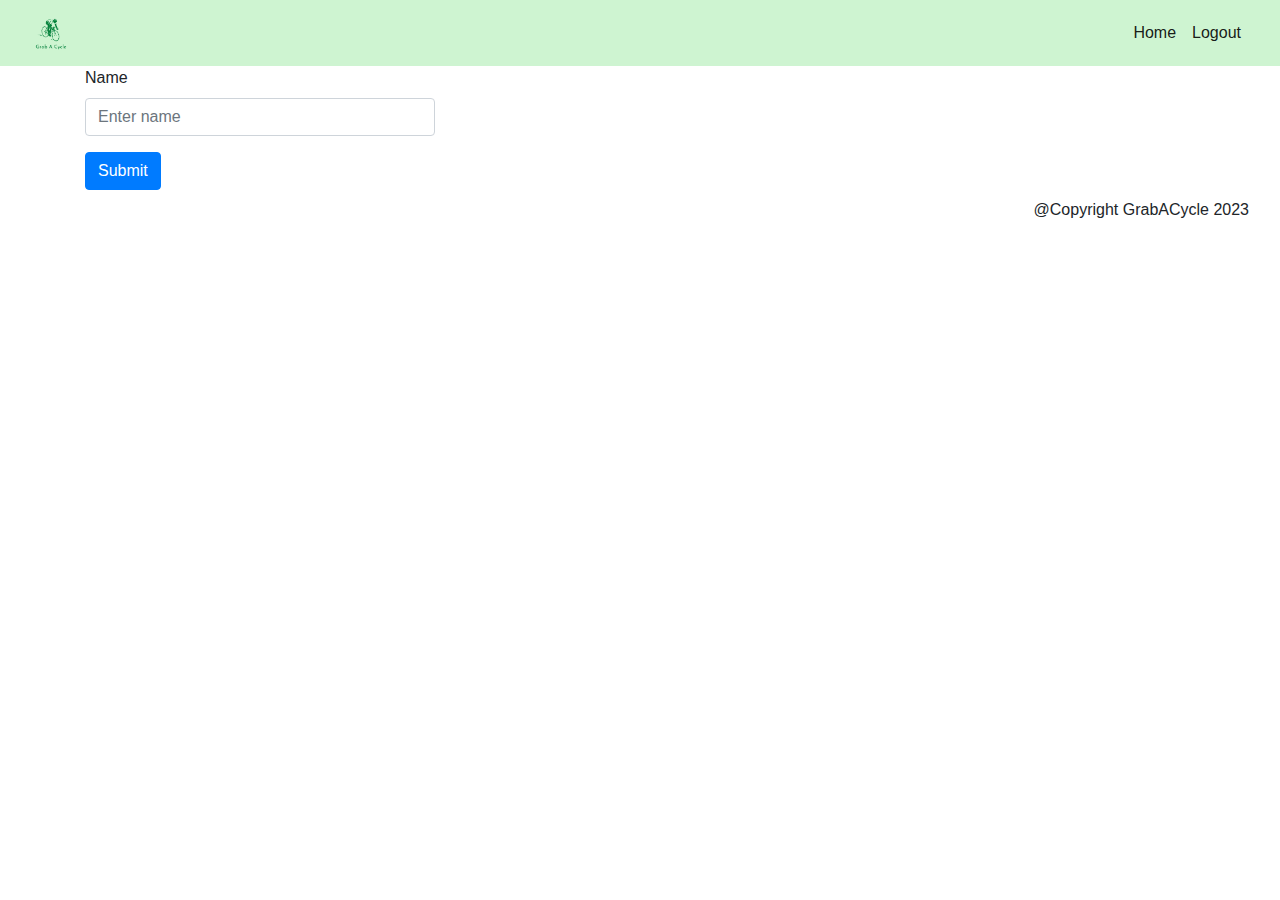
<file: src/main/resources/templates/categoriesAdd.html>
<!doctype html>
<html lang="en" xmlns:th="http://www.thymeleaf.org">
<head>
    <meta charset="UTF-8">
    <meta name="viewport"
          content="width=device-width, user-scalable=no, initial-scale=1.0, maximum-scale=1.0, minimum-scale=1.0">
    <meta http-equiv="X-UA-Compatible" content="ie=edge">
    <link rel="stylesheet" href="https://stackpath.bootstrapcdn.com/bootstrap/4.4.1/css/bootstrap.min.css"
          integrity="sha384-Vkoo8x4CGsO3+Hhxv8T/Q5PaXtkKtu6ug5TOeNV6gBiFeWPGFN9MuhOf23Q9Ifjh" crossorigin="anonymous">
    <link rel="stylesheet" href="https://use.fontawesome.com/releases/v5.7.0/css/all.css"
          integrity="sha384-lZN37f5QGtY3VHgisS14W3ExzMWZxybE1SJSEsQp9S+oqd12jhcu+A56Ebc1zFSJ" crossorigin="anonymous">
    <title>Document</title>

</head>
<body>
<nav class="navbar navbar-expand-lg navbar-light bg-light2"  style="
    background-color: #cef4d1;
">
    <div class="container-fluid">
        <a class="navbar-brand" href="#">
            <img th:src="@{/images/logo.png}"  src="../static/images/logo22.png" width="auto" height="40" class="d-inline-block align-top" alt=""/>
        </a>
        <button class="navbar-toggler" type="button" data-toggle="collapse" data-target="#navbarSupportedContent" aria-controls="navbarSupportedContent" aria-expanded="false" aria-label="Toggle navigation">
            <span class="navbar-toggler-icon"></span>
        </button>

        <div class="collapse navbar-collapse" id="navbarSupportedContent">
            <ul class="navbar-nav mr-auto"></ul>
            <ul class="navbar-nav">
                <li class="nav-item active">
                    <a class="nav-link" th:href="@{/admin}" href="#">Home</a>
                </li>
                <li class="nav-item active">
                    <a class="nav-link" th:href="@{/logout}" href="#">Logout</a>
                </li>

            </ul>

        </div>
    </div>
</nav>
<div class="container">
    <div class="row">
        <div class="col-sm-4">
            <form th:action="@{/admin/categories/add}" method="post" th:object="${category}">
                <input type="hidden" name="id"  th:field="*{id}">
                <div class="form-group">
                    <label for="name">Name</label>
                    <input type="text" class="form-control" required th:field="*{name}" name="name" id="name"  placeholder="Enter name">
                    
                </div>

                <button type="submit" class="btn btn-primary">Submit</button>
            </form>
        </div>
    </div>
</div>



<!-- FOOTER-->
<nav  id="footer" class="navbar navbar-expand-lg navbar-light  bg-light2" >
    <div class="container-fluid">



        <div class="collapse navbar-collapse" id="navbarSupportedContent">
            <ul class="navbar-nav mr-auto"></ul>
            <ul class="navbar-nav">
                <li class="nav-item active">
                    <p> </p>
                </li>
                <li class="nav-item active">
                    <p>  @Copyright GrabACycle 2023 </p>
                </li>
                <li class="nav-item active">
                    <p></p>
                </li>
                <li class="nav-item active">
                    <p> </p>
                </li>
                <li class="nav-item active">
                    <p> </p>
                </li>
                <li class="nav-item active">
                    <p> </p>
                </li>
            </ul>

        </div>
    </div>
</nav>


<!-- FOOTER ends-->



<script src="https://code.jquery.com/jquery-3.4.1.slim.min.js" integrity="sha384-J6qa4849blE2+poT4WnyKhv5vZF5SrPo0iEjwBvKU7imGFAV0wwj1yYfoRSJoZ+n" crossorigin="anonymous"></script>
<script src="https://cdn.jsdelivr.net/npm/popper.js@1.16.0/dist/umd/popper.min.js" integrity="sha384-Q6E9RHvbIyZFJoft+2mJbHaEWldlvI9IOYy5n3zV9zzTtmI3UksdQRVvoxMfooAo" crossorigin="anonymous"></script>
<script src="https://stackpath.bootstrapcdn.com/bootstrap/4.4.1/js/bootstrap.min.js" integrity="sha384-wfSDF2E50Y2D1uUdj0O3uMBJnjuUD4Ih7YwaYd1iqfktj0Uod8GCExl3Og8ifwB6" crossorigin="anonymous"></script>
</body>
</html>
</file>
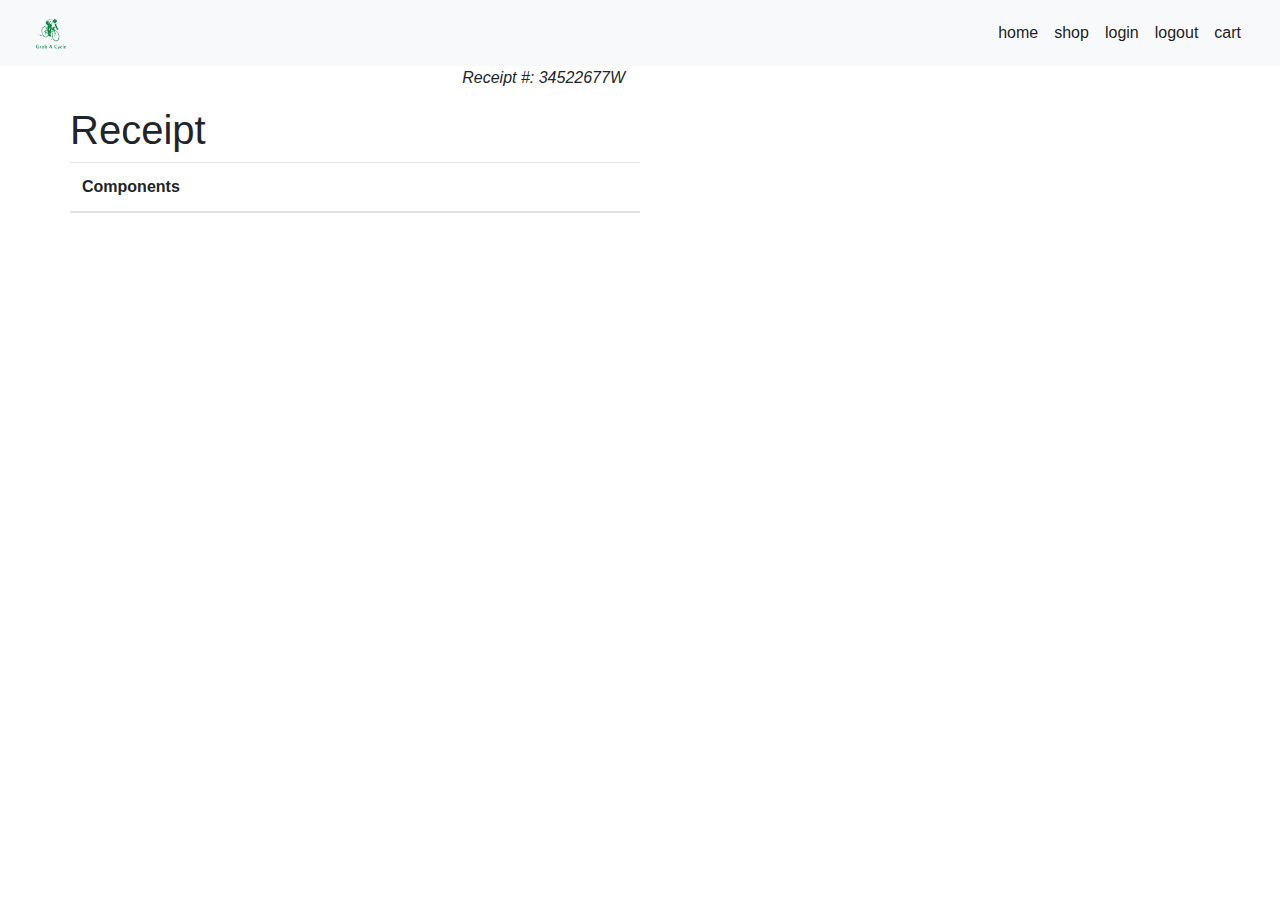
<file: src/main/resources/templates/orderPlaced.html>
<!doctype html>
<html lang="en" xmlns:th="http://www.thymeleaf.org"
      xmlns:sec="http://www.thymeleaf.org/thymeleaf-extras-springsecurity3">
<head>
    <meta charset="UTF-8">
    <meta name="viewport"
          content="width=device-width, user-scalable=no, initial-scale=1.0, maximum-scale=1.0, minimum-scale=1.0">
    <meta http-equiv="X-UA-Compatible" content="ie=edge">
    <link rel="stylesheet" href="https://stackpath.bootstrapcdn.com/bootstrap/4.4.1/css/bootstrap.min.css"
          integrity="sha384-Vkoo8x4CGsO3+Hhxv8T/Q5PaXtkKtu6ug5TOeNV6gBiFeWPGFN9MuhOf23Q9Ifjh" crossorigin="anonymous">
    <link rel="stylesheet" href="https://use.fontawesome.com/releases/v5.11.2/css/all.css">

    <title>Document</title>
</head>
<body>


<nav class="navbar navbar-expand-lg navbar-light bg-light" >
    <div class="container-fluid">
        <a class="navbar-brand" href="#">
            <img th:src="@{/images/logo.png}"  src="../static/images/logo22.png" width="auto" height="40" class="d-inline-block align-top" alt=""/>
        </a>
        <button class="navbar-toggler" type="button" data-toggle="collapse" data-target="#navbarSupportedContent" aria-controls="navbarSupportedContent" aria-expanded="false" aria-label="Toggle navigation">
            <span class="navbar-toggler-icon"></span>
        </button>

        <div class="collapse navbar-collapse" id="navbarSupportedContent">
            <ul class="navbar-nav mr-auto"></ul>
            <ul class="navbar-nav">
                <li class="nav-item active">
                    <a class="nav-link" th:href="@{/}" href="#">home</a>
                </li>
                <li class="nav-item active">
                    <a class="nav-link" th:href="@{/shop}" href="#">shop</a>
                </li>
                <li class="nav-item active">
                    <a class="nav-link" sec:authorize="isAnonymous()" th:href="@{/login}" href="#">login</a>
                </li>
                <li class="nav-item active">
                    <a class="nav-link" sec:authorize="isAuthenticated()" th:href="@{/logout}" href="#">logout</a>
                </li>
                <li class="nav-item active">
                    <a class="nav-link" th:href="@{/cart}" href="#">cart</a>
                </li>
<!--                <li class="nav-item active">-->
<!--                    <span class="nav-link" th:text="${cartCount}">0</span>-->
<!--                </li>-->
            </ul>

        </div>
    </div>
</nav>
<div class="container">
    <div class="row">
        <div class="well col-xs-10 col-sm-10 col-md-6 col-xs-offset-1 col-sm-offset-1 col-md-offset-3">
            <div class="row">
                <div class="col-xs-6 col-sm-6 col-md-6">
                    <strong th:text="${result}"></strong>
                    <br>
                </div>
                <div class="col-xs-6 col-sm-6 col-md-6 text-right">
                    <p>
                        <em>Receipt #: 34522677W</em>
                    </p>
                </div>
            </div>
            <div class="row">
                <div class="text-center">
                    <h1>Receipt</h1>
                </div>

                <table class="table table-hover">
                    <thead>
                    <tr>
                        <th>Components</th>
                    </tr>
                    </thead>
                    <tbody>

                    <tr th:each="entry : ${parameters}">

                        <td th:text="${entry.key} + '  : -  ' + ${entry.value}"></td>

                    </tr>
                    </tbody>
                </table>
            </div>
        </div>
    </div>
</div>





<script src="https://code.jquery.com/jquery-3.4.1.slim.min.js" integrity="sha384-J6qa4849blE2+poT4WnyKhv5vZF5SrPo0iEjwBvKU7imGFAV0wwj1yYfoRSJoZ+n" crossorigin="anonymous"></script>
<script src="https://cdn.jsdelivr.net/npm/popper.js@1.16.0/dist/umd/popper.min.js" integrity="sha384-Q6E9RHvbIyZFJoft+2mJbHaEWldlvI9IOYy5n3zV9zzTtmI3UksdQRVvoxMfooAo" crossorigin="anonymous"></script>
<script src="https://stackpath.bootstrapcdn.com/bootstrap/4.4.1/js/bootstrap.min.js" integrity="sha384-wfSDF2E50Y2D1uUdj0O3uMBJnjuUD4Ih7YwaYd1iqfktj0Uod8GCExl3Og8ifwB6" crossorigin="anonymous"></script>
</body>
</html>
</file>
